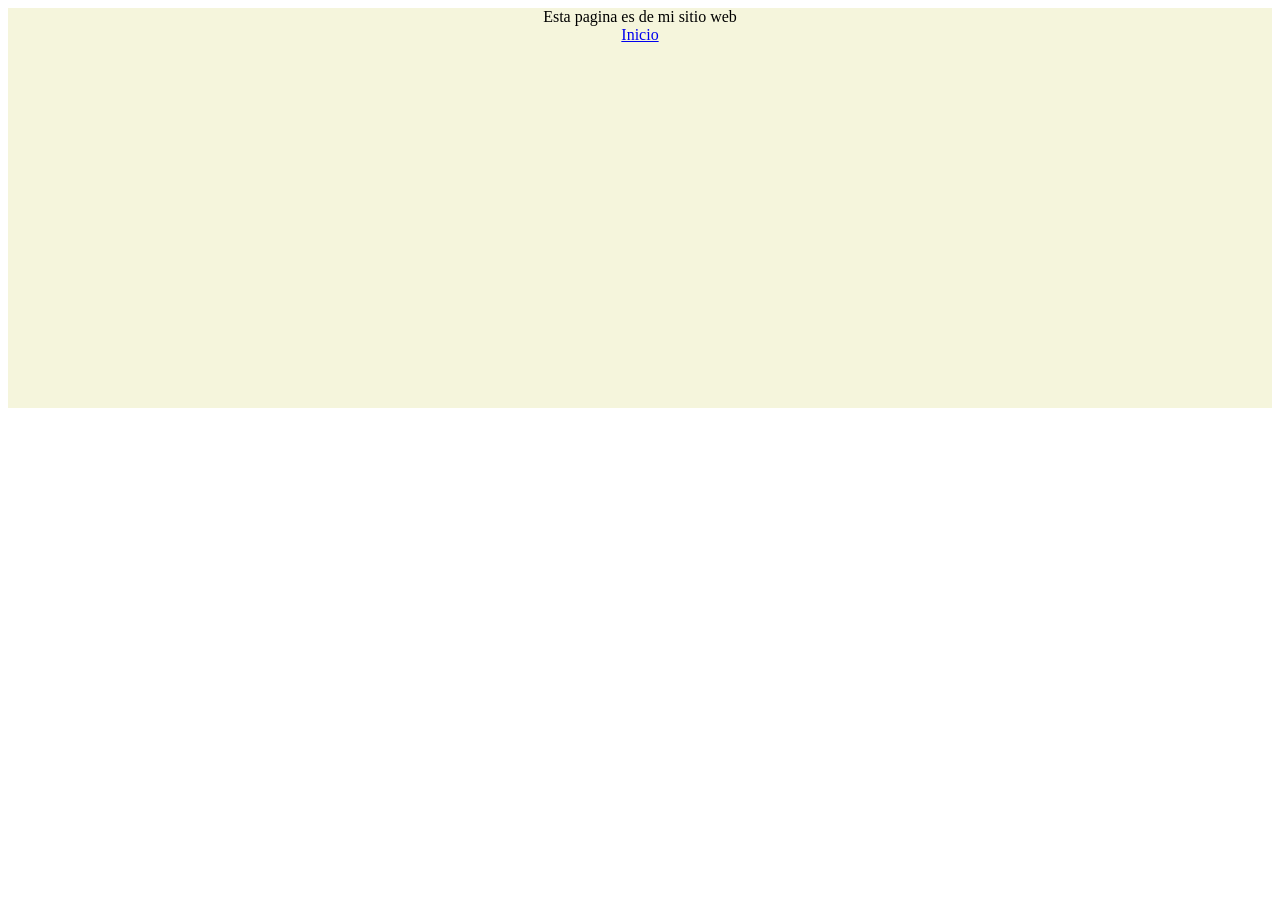
<file: Mipelicula.html>
<!DOCTYPE html>
<html lang="en">
<head>
    <meta charset="UTF-8">
    <meta name="viewport" content="width=device-width, initial-scale=1.0">
    <title>Mi pelicula</title>
    <style>
        div{
            background-color: beige;
            height: 400px;
            text-align: center;
        }
    </style>
</head>
<body>
    <div>
        Esta pagina es de mi sitio web<br>
        <a href="index.html">Inicio</a>
    </div>
    
</body>
</html>
</file>
